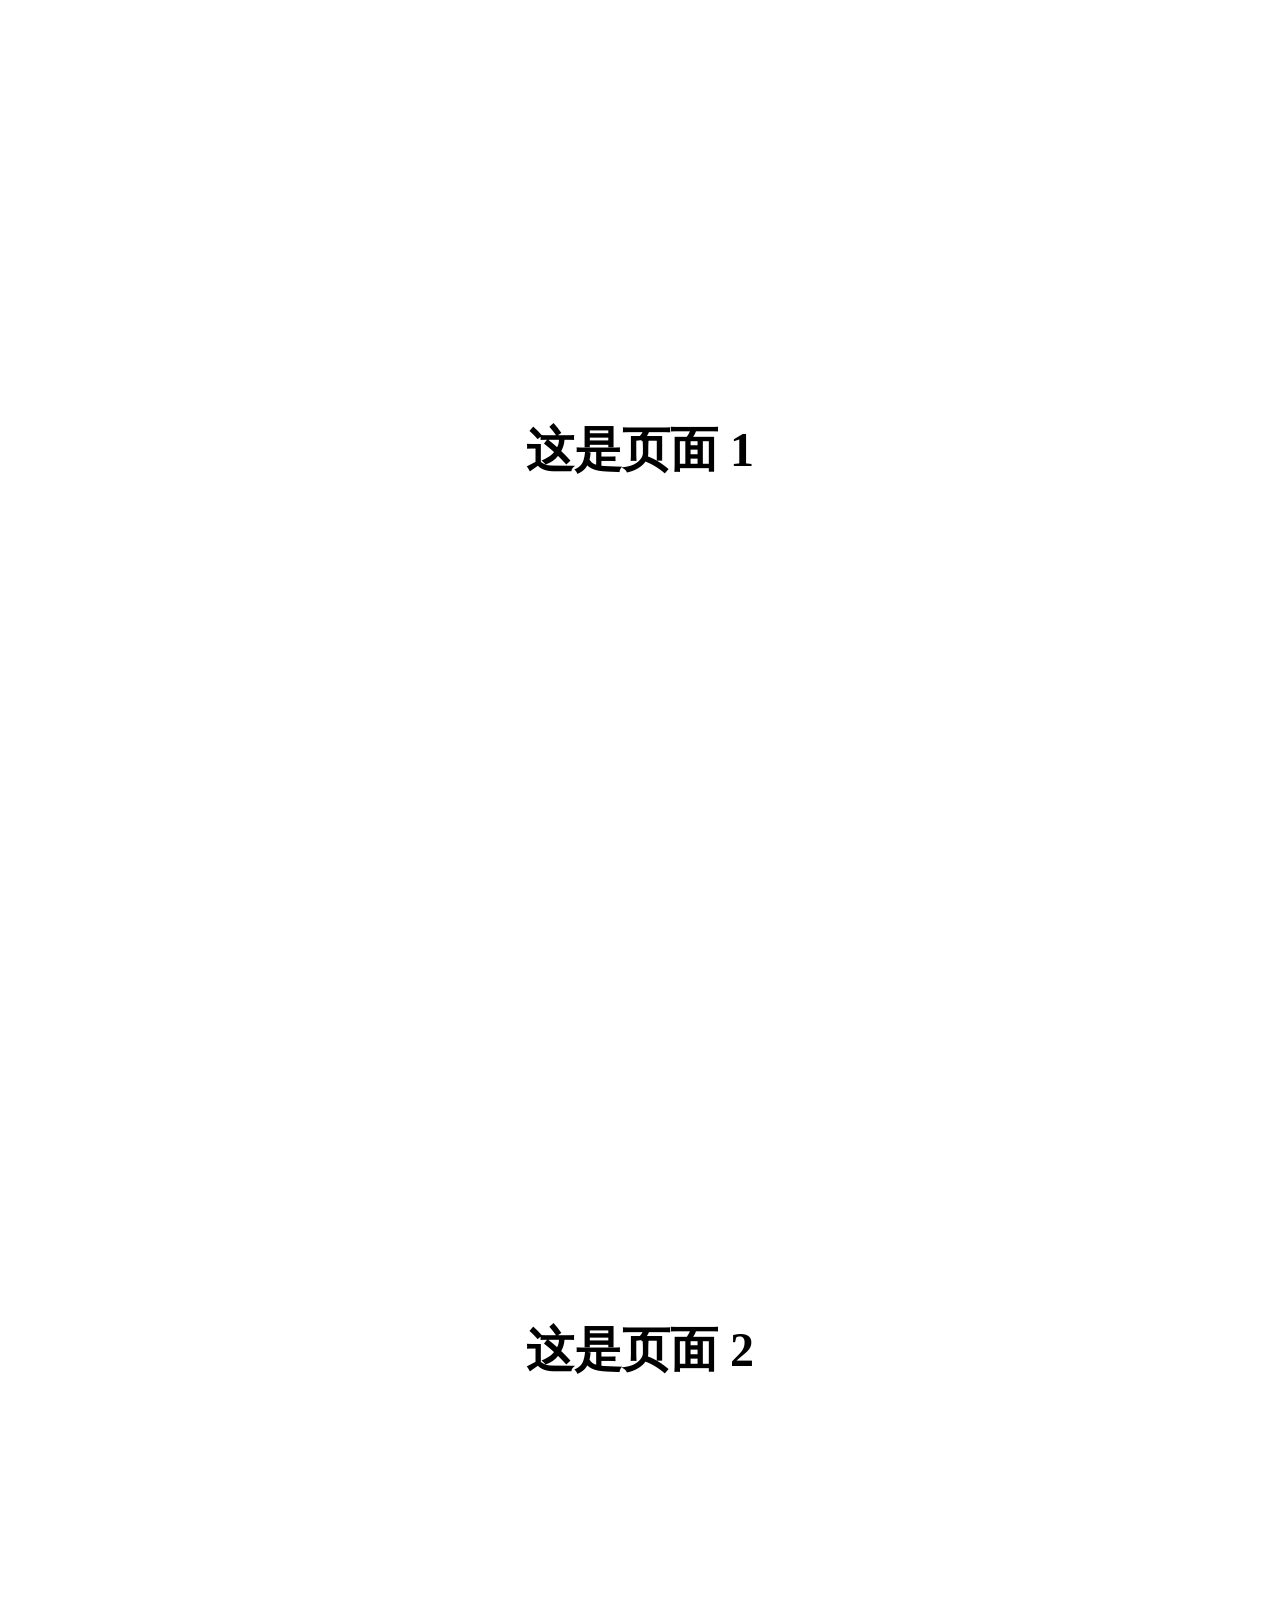
<file: gui/gui2/templates/page2.html>
<!DOCTYPE html>
<html lang="en">

<head>
    <meta charset="UTF-8">
    <meta name="viewport" content="width=device-width, initial-scale=1.0">
    <title>Page 2</title>
    <style>
        body {
            margin: 0;
            overflow-y: scroll;
            scroll-snap-type: y mandatory;
            scroll-behavior: smooth;
        }

       .page {
            height: 100vh;
            width: 100%;
            display: flex;
            justify-content: center;
            align-items: center;
            font-size: 24px;
            scroll-snap-align: start;
            -webkit-overflow-scrolling: touch;
        }

        /* 添加阻尼效果 */
        html {
            scroll-behavior: smooth;
            scroll-padding-top: 100vh;
        }
    </style>
</head>

<body>
    <div class="page" id="page1">
        <h1>这是页面 1</h1>
    </div>
    <div class="page" id="page2">
        <h1>这是页面 2</h1>
    </div>
</body>

</html>
</file>
